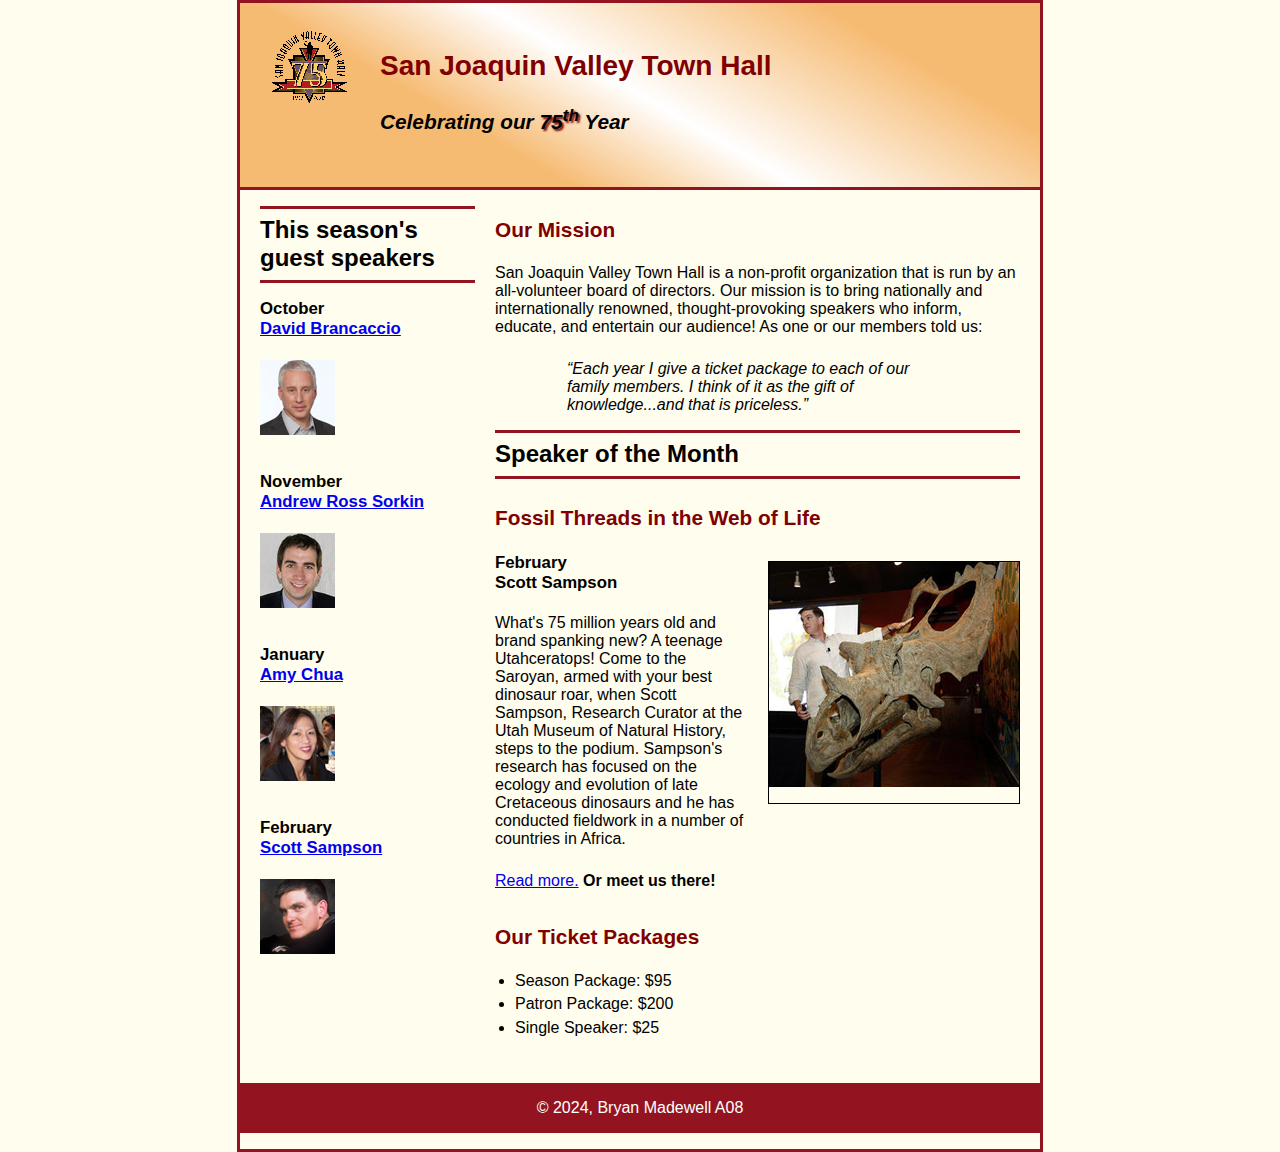
<file: index.html>
<!DOCTYPE html>
<html lang="en">

<head>
	<meta charset="utf-8">
	<title>San Joaquin Valley Town Hall</title>
	<link rel="shortcut icon" href="images/favicon.ico">
	<link rel="stylesheet" href="styles/c6_main.css">
</head>

<body>
	<header>
		<img src="images/town_hall_logo.gif" alt="Town Hall logo" height="80">
		<h2>San Joaquin Valley Town Hall</h2>
		<h3>Celebrating our <span class="shadow">75<sup>th</sup></span> Year</h3>
	</header>
	<main>
		<section>
			<h2>Our Mission</h2>
			<p>San Joaquin Valley Town Hall is a non-profit organization that is run by an 
				all-volunteer board of directors. Our mission is to bring nationally and 
				internationally renowned, thought-provoking speakers who inform, educate, 
				and entertain our audience! As one or our members told us:</p>
			<blockquote>&ldquo;Each year I give a ticket package to each of our family members. 
				I think of it as the gift of knowledge...and that is priceless.&rdquo;</blockquote>
			<h1>Speaker of the Month</h1>
			<article>
				<h2>Fossil Threads in the Web of Life</h2>
				<img src="images/sampson_dinosaur.jpg" alt="Scott Sampson with dinosaur">
				<h3>February<br>
				Scott Sampson</h3>
				<p>What's 75 million years old and brand spanking new? A teenage Utahceratops! 
				Come to the Saroyan, armed with your best dinosaur roar, when Scott Sampson, Research 
				Curator at the Utah Museum of Natural History, steps to the podium. Sampson's research 
				has focused on the ecology and evolution of late Cretaceous dinosaurs and he has conducted 
				fieldwork in a number of countries in Africa.</p>
				<p><a href="speakers/c6_sampson.html">Read more.</a>&nbsp;<b>Or meet us there!</b></p>
			</article>

			<h2>Our Ticket Packages</h2>
			<ul>
				<li>Season Package: $95</li>
				<li>Patron Package: $200</li>
				<li>Single Speaker: $25</li>
			</ul>
		</section>

		<aside>
			<h1>This season's guest speakers</h1>
			<h3>October<br><a href="speakers/brancaccio.html">David Brancaccio</a></h3>
			<img src="images/brancaccio75.jpg" alt="David Brancaccio photo">
			<h3>November<br><a href="speakers/sorkin.html">Andrew Ross Sorkin</a></h3>
			<img src="images/sorkin75.jpg" alt="Andrew Ross Sorkin photo">
			<h3>January<br><a href="speakers/chua.html">Amy Chua</a></h3>
			<img src="images/chua75.jpg" alt="Amy Chua photo">
			<h3>February<br><a href="speakers/c6_sampson.html">Scott Sampson</a></h3>
			<img src="images/sampson75.jpg" alt="Scott Sampson photo">
		</aside>
	</main>
	<footer>
		<p>&copy; 2024, Bryan Madewell A08</p>
	</footer>
</body>
</html>
</file>
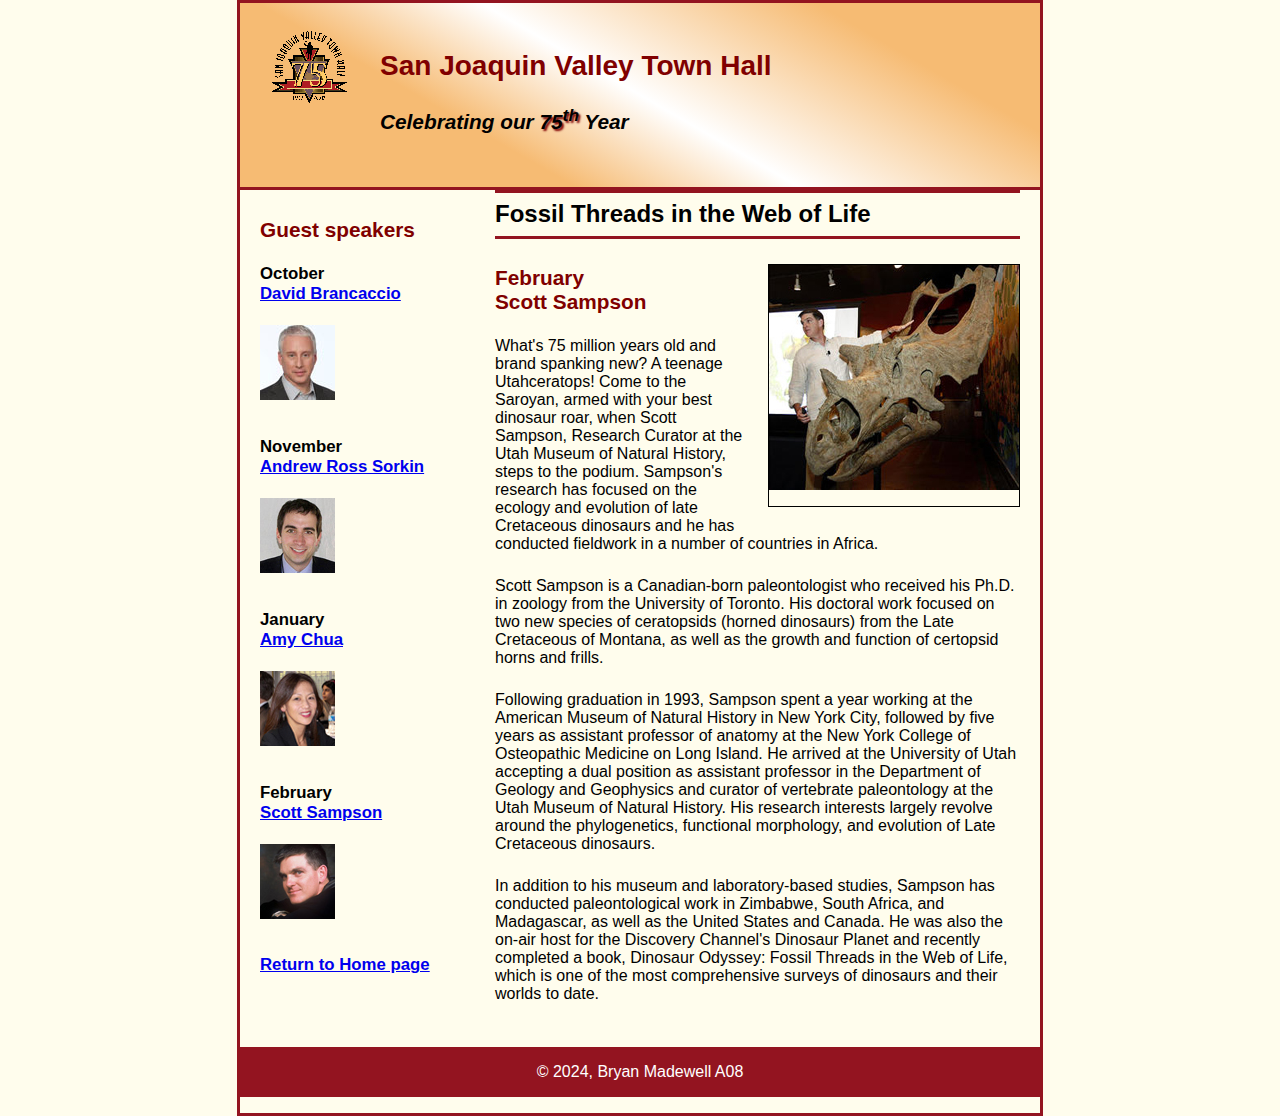
<file: speakers/c6_sampson.html>
<!DOCTYPE html>
<html lang="en">

<head>
	<meta charset="utf-8">
	<title>San Joaquin Valley Town Hall</title>
	<link rel="shortcut icon" href="../images/favicon.ico">
	<link rel="stylesheet" href="../styles/c6_speaker.css">
</head>

<body>
	<header>
		<img src="../images/town_hall_logo.gif" alt="Town Hall logo" height="80">
		<h2>San Joaquin Valley Town Hall</h2>
		<h3>Celebrating our <span class="shadow">75<sup>th</sup></span> Year</h3>
	</header>
	<main>
		<section>
			<h1>Fossil Threads in the Web of Life</h1>
			<article>
				<img src="../images/sampson_dinosaur.jpg" alt="Scott Sampson with dinosaur">
				<h2>February<br>Scott Sampson</h2>
				<p>What's 75 million years old and brand spanking new? A teenage Utahceratops! Come to the 
				   Saroyan, armed with your best dinosaur roar, when Scott Sampson, Research Curator at the 
				   Utah Museum of Natural History, steps to the podium. Sampson's research has focused on the 
				   ecology and evolution of late Cretaceous dinosaurs and he has conducted fieldwork in a number 
				   of countries in Africa.</p>
				<p>Scott Sampson is a Canadian-born paleontologist who received his Ph.D. in zoology from the 
				   University of Toronto. His doctoral work focused on two new species of ceratopsids (horned 
				   dinosaurs) from the Late Cretaceous of Montana, as well as the growth and function of certopsid 
				   horns and frills.</p>
				<p>Following graduation in 1993, Sampson spent a year working at the American Museum of Natural 
				   History in New York City, followed by five years as assistant professor of anatomy at the New 
				   York College of Osteopathic Medicine on Long Island. He arrived at the University of Utah 
				   accepting a dual position as assistant professor in the Department of Geology and Geophysics 
				   and curator of vertebrate paleontology at the Utah Museum of Natural History. His research 
				   interests largely revolve around the phylogenetics, functional morphology, and evolution of 
				   Late Cretaceous dinosaurs.</p>
				<p>In addition to his museum and laboratory-based studies, Sampson has conducted paleontological 
				   work in Zimbabwe, South Africa, and Madagascar, as well as the United States and Canada. He was 
				   also the on-air host for the Discovery Channel's Dinosaur Planet and recently completed a book, 
				   Dinosaur Odyssey: Fossil Threads in the Web of Life, which is one of the most 
				   comprehensive surveys of dinosaurs and their worlds to date.</p>
			</article>
		</section>
		
		<aside>
			<h2>Guest speakers</h2>
			<h3>October<br><a href="../speakers/brancaccio.html">David Brancaccio</a></h3>
			<img src="../images/brancaccio75.jpg" alt="David Brancaccio photo">
			<h3>November<br><a href="../speakers/sorkin.html">Andrew Ross Sorkin</a></h3>
			<img src="../images/sorkin75.jpg" alt="Andrew Ross Sorkin photo">
			<h3>January<br><a href="../speakers/chua.html">Amy Chua</a></h3>
			<img src="../images/chua75.jpg" alt="Amy Chua photo">
			<h3>February<br><a href="../speakers/c6_sampson.html">Scott Sampson</a></h3>
			<img src="../images/sampson75.jpg" alt="Scott Sampson photo">
			<h3><a href="../index.html">Return to Home page</a></h3>
		</aside>
	</main>
	<footer>
		<p>&copy; 2024, Bryan Madewell A08</p>
	</footer>
</body>
</html>
</file>
<file: styles/c6_main.css>
/* custom property */
:root {
	--global-color-1: #800000;
}

/* the styles for the elements */
body {
	font-family: Arial, Helvetica, sans-serif;
    font-size: 100%;
    margin-left: 10px;
	width: 800px;
	margin: 0 auto;
	border: 3px solid #931420;
	background-color: #fffded;
}
a:focus, a:hover {
	font-style: italic;
}
/* the styles for the header */

header {
    border-bottom: 3px solid #931420;
    padding: 1.5em 0 2em 0;
    background-image: linear-gradient(
	    30deg, #f6bb73 0%, #f6bb73 30%, white 50%, #f6bb73 80%, #f6bb73 100%);
}

/* section css */

section {
	width: 525px;
	float: right;
	padding: 0 20px 20px 20px;
}

section h1 {
	font-size: 150%;
	padding: .5em 0 .25em 0;
	margin: 0;
}

section h2 {
	color: #800000;
	font-size: 130%;
}

/* article */

article img {
	float: right;
	margin: .5em 0 1em 1em;
	border: 1px solid black;
}

/* aside css */

aside {
	width: 215px;
	float: right;
	padding: 0 0 20px 20px;
}

aside h2 {
	color: #800000;
	font-size: 130%;
}

header h2 {
	font-size: 175%;
	color: var(--global-color-1);
}
header h3 {
	font-size: 130%;
	font-style: italic;
}
header img {
	float: left;
    padding: 0 30px;
}
.shadow {
	text-shadow: 2px 2px 2px var(--global-color-1);
}
/* the styles for the main content */

main h1 {
	font-size: 150%;
	padding: .3em 0;
    border-top: 3px solid #931420;
    border-bottom: 3px solid #931420;
}
main h2 {
	color: var(--global-color-1);
	font-size: 130%;
	padding: .5em 0 .25em 0;
}
main h3 {
	font-size: 105%;
	padding-bottom: .25em;
}
main img {
	padding-bottom: 1em;
}
main p {
	padding-bottom: .5em;
}
main blockquote {
	padding: 0 2em;
	font-style: italic;
}
main ul {
	padding: 0 0 .25em 1.25em;
}
main li {
	padding-bottom: .35em;
}

/* the styles for the footer */
footer p {
	text-align: center;
	padding: 1em 0;
    color: white;
}

footer {
	clear: both;
    background-color: #931420
}
</file>
<file: styles/c6_speaker.css>
/* custom property */
:root {
	--global-color-1: #800000;
}

/* the styles for the elements */
body {
	font-family: Arial, Helvetica, sans-serif;
    font-size: 100%;
    margin-left: 10px;
	width: 800px;
	margin: 0 auto;
	border: 3px solid #931420;
	background-color: #fffded;
}
a:focus, a:hover {
	font-style: italic;
}
/* the styles for the header */

header {
    border-bottom: 3px solid #931420;
    padding: 1.5em 0 2em 0;
    background-image: linear-gradient(
	    30deg, #f6bb73 0%, #f6bb73 30%, white 50%, #f6bb73 80%, #f6bb73 100%);
}

/* section css */

section {
	width: 525px;
	float: right;
	padding: 0 20px 20px 20px;
}

section h1 {
	font-size: 150%;
	padding: .5em 0 .25em 0;
	margin: 0;
}

section h2 {
	color: #800000;
	font-size: 130%;
}

/* article */

article img {
	float: right;
	margin: .5em 0 1em 1em;
	border: 1px solid black;
}

/* aside css */

aside {
	width: 215px;
	float: right;
	padding: 0 0 20px 20px;
}

aside h2 {
	color: #800000;
	font-size: 130%;
}

header h2 {
	font-size: 175%;
	color: var(--global-color-1);
}
header h3 {
	font-size: 130%;
	font-style: italic;
}
header img {
	float: left;
    padding: 0 30px;
}
.shadow {
	text-shadow: 2px 2px 2px var(--global-color-1);
}
/* the styles for the main content */

main h1 {
	font-size: 150%;
	padding: .3em 0;
    border-top: 3px solid #931420;
    border-bottom: 3px solid #931420;
}
main h2 {
	color: var(--global-color-1);
	font-size: 130%;
	padding: .5em 0 .25em 0;
}
main h3 {
	font-size: 105%;
	padding-bottom: .25em;
}
main img {
	padding-bottom: 1em;
}
main p {
	padding-bottom: .5em;
}
main blockquote {
	padding: 0 2em;
	font-style: italic;
}
main ul {
	padding: 0 0 .25em 1.25em;
}
main li {
	padding-bottom: .35em;
}

/* the styles for the footer */
footer p {
	text-align: center;
	padding: 1em 0;
    color: white;
}

footer {
	clear: both;
    background-color: #931420
}
</file>
